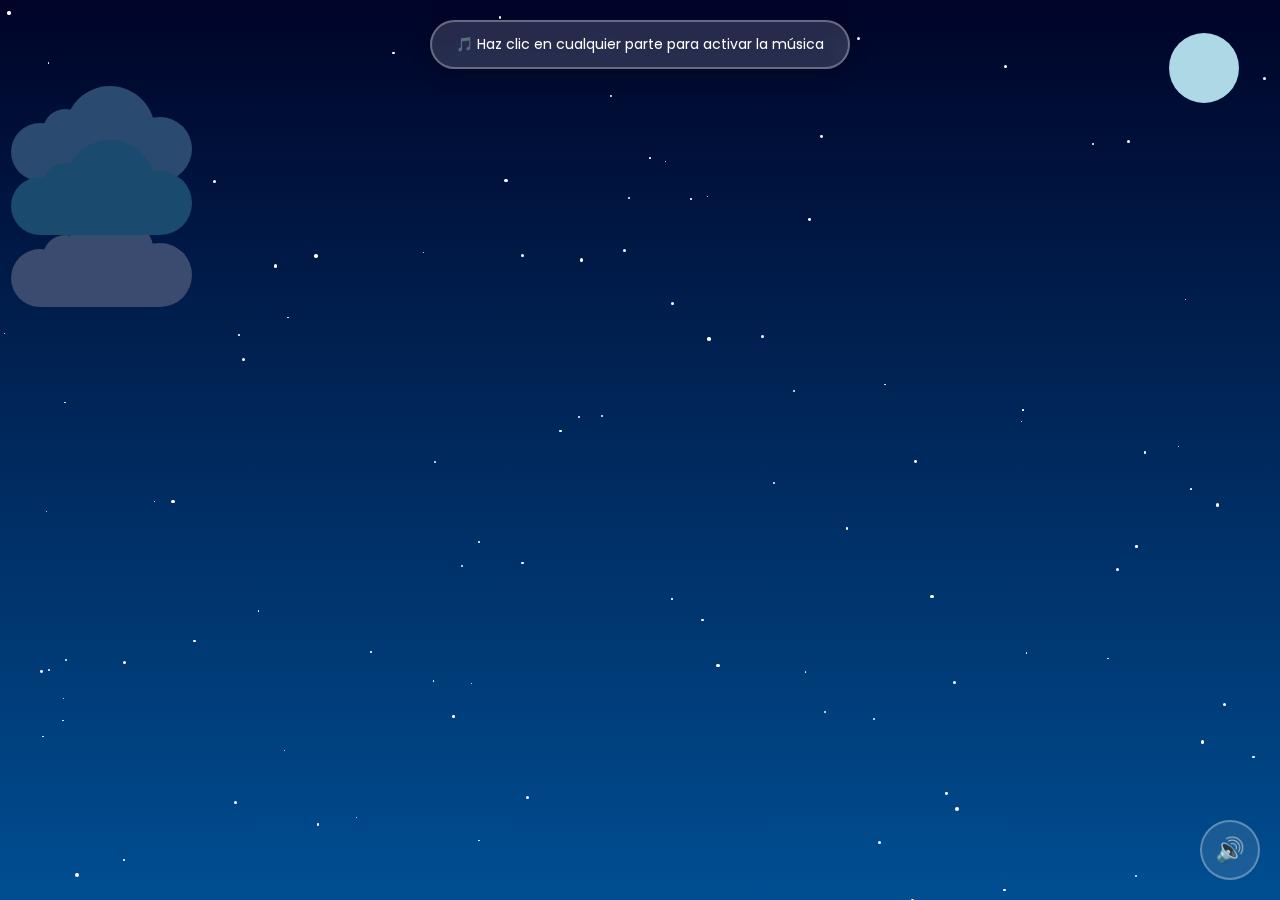
<file: countdown-año-nuevo-2026/index.html>
<!DOCTYPE html>
<html lang="es">

<head>
  <meta charset="UTF-8">
  <meta name="viewport" content="width=device-width, initial-scale=1.0, user-scalable=no">
  <title>Cuenta atras para el 2026</title>
  <link rel="preconnect" href="https://fonts.googleapis.com">
  <link rel="preconnect" href="https://fonts.gstatic.com" crossorigin>
  <link href="https://fonts.googleapis.com/css2?family=Orbitron:wght@400;700;900&family=Poppins:wght@300;400;600&display=swap" rel="stylesheet">
  <link rel="stylesheet" href="style.css">
  <script src="main.js"></script>
</head>

<body>
  <!-- Audio -->
  <audio id="background-music" loop>
    <source src="año-nuevo.mp3" type="audio/mpeg">
  </audio>
  
  <!-- Botón de mute -->
  <button id="mute-btn" class="mute-button" aria-label="Silenciar música" title="Música">
    <span id="mute-icon">🔊</span>
  </button>

  <!-- Indicador de música -->
  <div id="music-prompt" class="music-prompt">
    🎵 Haz clic en cualquier parte para activar la música
  </div>
  
  <div id="bg">
    <div id="stars-container"></div>
    <svg id="bg__moon" height="100" width="100">
      <circle cx="50" cy="50" r="35" fill="lightblue" />
    </svg>
    <svg id="bg__cloud1" height="100" width="200">
      <g fill="#2a4b6f">
        <path d="M40,50 L40,100 L160,100 L160,50 Z" />
        <circle cx="40" cy="71" r="29" />
        <circle cx="65" cy="50" r="22" />
        <circle cx="110" cy="50" r="45" />
        <circle cx="160" cy="68" r="32" />
      </g>
    </svg>
    <svg id="bg__cloud2" height="100" width="200">
      <g fill="#3a4b6f">
        <path d="M40,50 L40,100 L160,100 L160,50 Z" />
        <circle cx="40" cy="71" r="29" />
        <circle cx="65" cy="50" r="22" />
        <circle cx="110" cy="50" r="45" />
        <circle cx="160" cy="68" r="32" />
      </g>
    </svg>
    <svg id="bg__cloud3" height="100" width="200">
      <g fill="#1a4b6f">
        <path d="M40,50 L40,100 L160,100 L160,50 Z" />
        <circle cx="40" cy="71" r="29" />
        <circle cx="65" cy="50" r="22" />
        <circle cx="110" cy="50" r="45" />
        <circle cx="160" cy="68" r="32" />
      </g>
    </svg>
  </div>
  <div id="cd">
    <h1 class="cd__title" id="cd-title">Feliz Año Nuevo </h1>
    <div class="cd__ele">
      <span class="cd__ele__value" id="cd-days">00</span>
      <span class="cd__ele__name">Días</span>
    </div>
    <div class="cd__ele"> 
      <span class="cd__ele__value" id="cd-hours">00</span>
      <span class="cd__ele__name">Horas</span>
    </div>
    <div class="cd__ele">
      <span class="cd__ele__value" id="cd-mins">00</span>
      <span class="cd__ele__name">Minutos</span>
    </div>
    <div class="cd__ele cd__ele--secs">
      <span class="cd__ele__value" id="cd-secs">00</span>
      <span class="cd__ele__name">Segundos</span>
    </div>
    <div class="cd__timetil" id="cd-timetil">Tiempo hasta </div>
  </div>
</body>


</html>
</file>
<file: countdown-año-nuevo-2026/style.css>
html,
  body {
    height: 100%;
  }

  body {
    background: linear-gradient(to bottom, #000428, #004e92);
    color: #fff;
    font-family: 'Poppins', sans-serif;
    margin: 0;
    padding: 0;
    z-index: 0;
    overflow: hidden;
  }

  /* Botón de mute */
  .mute-button {
    position: fixed;
    bottom: 20px;
    right: 20px;
    background-color: rgba(255, 255, 255, 0.1);
    border: 2px solid rgba(255, 255, 255, 0.3);
    border-radius: 50%;
    width: 60px;
    height: 60px;
    font-size: 24px;
    cursor: pointer;
    z-index: 1000;
    transition: all 0.3s ease;
    display: flex;
    align-items: center;
    justify-content: center;
    backdrop-filter: blur(10px);
  }

  .mute-button:hover {
    background-color: rgba(255, 255, 255, 0.2);
    border-color: rgba(255, 255, 255, 0.5);
    transform: scale(1.1);
    box-shadow: 0 0 20px rgba(255, 255, 255, 0.4);
  }

  .mute-button:active {
    transform: scale(0.95);
  }

  /* Indicador de música */
  .music-prompt {
    position: fixed;
    top: 20px;
    left: 50%;
    transform: translateX(-50%);
    background: rgba(255, 255, 255, 0.15);
    backdrop-filter: blur(10px);
    padding: 12px 24px;
    border-radius: 25px;
    border: 2px solid rgba(255, 255, 255, 0.3);
    font-family: 'Poppins', sans-serif;
    font-size: 14px;
    color: white;
    z-index: 1001;
    animation: pulse-prompt 2s ease-in-out infinite;
    box-shadow: 0 4px 20px rgba(0, 0, 0, 0.3);
    opacity: 1;
    transition: opacity 0.5s ease;
  }

  .music-prompt.hidden {
    opacity: 0;
    pointer-events: none;
  }

  @keyframes pulse-prompt {
    0%, 100% {
      transform: translateX(-50%) scale(1);
    }
    50% {
      transform: translateX(-50%) scale(1.05);
    }
  }

  /* Count down code */
  @-webkit-keyframes cd-flowin {
    0% {
      opacity: 0;
      -webkit-transform: translate(-50%, -50%) scale(0);
      transform: translate(-50%, -50%) scale(0);
    }

    100% {
      opacity: 1;
      -webkit-transform: translate(-50%, -50%) scale(1);
      transform: translate(-50%, -50%) scale(1);
    }
  }

  @keyframes cd-flowin {
    0% {
      opacity: 0;
      -webkit-transform: translate(-50%, -50%) scale(0);
      transform: translate(-50%, -50%) scale(0);
    }

    100% {
      opacity: 1;
      -webkit-transform: translate(-50%, -50%) scale(1);
      transform: translate(-50%, -50%) scale(1);
    }
  }

  @-webkit-keyframes cd-new-year-title {
    0% {
      color: red;
    }

    50% {
      color: blue;
    }

    100% {
      color: green;
    }
  }

  @keyframes cd-new-year-title {
    0% {
      background: linear-gradient(45deg, #ff0000, #ff7f00);
      -webkit-background-clip: text;
      -webkit-text-fill-color: transparent;
      background-clip: text;
    }

    25% {
      background: linear-gradient(45deg, #ffff00, #00ff00);
      -webkit-background-clip: text;
      -webkit-text-fill-color: transparent;
      background-clip: text;
    }

    50% {
      background: linear-gradient(45deg, #00ffff, #0000ff);
      -webkit-background-clip: text;
      -webkit-text-fill-color: transparent;
      background-clip: text;
    }

    75% {
      background: linear-gradient(45deg, #ff00ff, #ff0080);
      -webkit-background-clip: text;
      -webkit-text-fill-color: transparent;
      background-clip: text;
    }

    100% {
      background: linear-gradient(45deg, #ff0000, #ff7f00);
      -webkit-background-clip: text;
      -webkit-text-fill-color: transparent;
      background-clip: text;
    }
  }

  @-webkit-keyframes bg-move-cloud {
    0% {
      left: -250px;
    }

    100% {
      left: 105%;
    }
  }

  @keyframes bg-move-cloud {
    0% {
      left: -250px;
    }

    100% {
      left: 105%;
    }
  }

  @-webkit-keyframes bg-pulse-moon {
    0% {
      -webkit-transform: scale(1);
      transform: scale(1);
    }

    100% {
      -webkit-transform: scale(1.15);
      transform: scale(1.15);
    }
  }

  @keyframes bg-pulse-moon {
    0% {
      -webkit-transform: scale(1);
      transform: scale(1);
    }

    100% {
      -webkit-transform: scale(1.15);
      transform: scale(1.15);
    }
  }

  #cd {
    -webkit-animation: cd-flowin 4s ease 1s forwards;
    animation: cd-flowin 4s ease 1s forwards;
    display: inline-block;
    left: 50%;
    opacity: 0;
    position: fixed;
    text-align: center;
    top: 50%;
    width: 90%;
    max-width: 500px;
    z-index: 2;
  }

  #cd .cd__title {
    color: #ebebeb;
    font-family: 'Orbitron', sans-serif;
    font-size: 2.2em;
    font-weight: 900;
    -webkit-transition: all 1s;
    transition: all 1s;
    text-shadow: 0 0 20px rgba(255, 255, 255, 0.5),
                 0 0 40px rgba(255, 255, 255, 0.3),
                 0 0 60px rgba(255, 255, 255, 0.2);
    letter-spacing: 2px;
  }

  #cd .cd__title.cd__title--newyear {
    -webkit-animation: cd-new-year-title 3s ease alternate infinite;
    animation: cd-new-year-title 3s ease alternate infinite;
  }

  #cd .cd__ele {
    -webkit-box-sizing: border-box;
    box-sizing: border-box;
    color: #fff;
    display: inline-block;
    padding: 5% 3.5%;
    background: rgba(255, 255, 255, 0.05);
    border-radius: 15px;
    margin: 5px;
    backdrop-filter: blur(10px);
    box-shadow: 0 8px 32px rgba(0, 0, 0, 0.3),
                inset 0 0 20px rgba(255, 255, 255, 0.1);
    border: 1px solid rgba(255, 255, 255, 0.2);
    transition: all 0.3s ease;
  }

  #cd .cd__ele:hover {
    transform: translateY(-5px);
    box-shadow: 0 12px 40px rgba(0, 0, 0, 0.4),
                inset 0 0 30px rgba(255, 255, 255, 0.2);
  }

  #cd .cd__ele .cd__ele__value {
    display: block;
    font-size: 3.1em;
    font-family: 'Orbitron', monospace;
    font-weight: 900;
    text-shadow: 0 0 10px rgba(255, 255, 255, 0.8),
                 0 0 20px rgba(255, 255, 255, 0.6),
                 0 0 30px rgba(87, 163, 0, 0.6),
                 0 0 40px rgba(87, 163, 0, 0.4);
  }

  #cd .cd__ele .cd__ele__name {
    font-size: 0.85em;
    font-style: italic;
  }

  #cd .cd__ele--secs {
    color: #57a300;
    background: rgba(87, 163, 0, 0.1);
    border-color: rgba(87, 163, 0, 0.5);
    animation: pulse-seconds 1s ease-in-out infinite;
  }

  @keyframes pulse-seconds {
    0%, 100% {
      transform: scale(1);
      box-shadow: 0 8px 32px rgba(87, 163, 0, 0.3),
                  inset 0 0 20px rgba(87, 163, 0, 0.2);
    }
    50% {
      transform: scale(1.05);
      box-shadow: 0 12px 40px rgba(87, 163, 0, 0.5),
                  inset 0 0 30px rgba(87, 163, 0, 0.3);
    }
  }

  #cd .cd__timetil {
    margin-top: 2%;
  }

  /* Estrellas */
  #stars-container {
    position: absolute;
    width: 100%;
    height: 100%;
    z-index: 0;
  }

  .star {
    position: absolute;
    background: white;
    border-radius: 50%;
    animation: twinkle 3s ease-in-out infinite;
  }

  @keyframes twinkle {
    0%, 100% { opacity: 0.3; transform: scale(1); }
    50% { opacity: 1; transform: scale(1.2); }
  }

  /* --< Background >-- */
  #bg {
    height: 100%;
    left: 0;
    overflow: hidden;
    position: fixed;
    right: 0;
    width: 100%;
    z-index: 1;
  }

  #bg * {
    position: fixed;
  }

  #bg__moon {
    -webkit-animation: bg-pulse-moon 4s linear 0s alternate infinite;
    animation: bg-pulse-moon 4s linear 0s alternate infinite;
    right: 2%;
    top: 2%;
  }

  #bg__grass {
    bottom: 0;
    left: 50%;
    -webkit-transform: translateX(-50%);
    transform: translateX(-50%);
  }

  #bg__city {
    bottom: 0;
    left: 50%;
    -webkit-transform: translateX(-50%);
    transform: translateX(-50%);
  }

  #bg__cloud1 {
    -webkit-animation: bg-move-cloud 48s linear -12s alternate infinite;
    animation: bg-move-cloud 48s linear -12s alternate infinite;
    top: 9%;
  }

  #bg__cloud2 {
    -webkit-animation: bg-move-cloud 60s linear -78s alternate infinite;
    animation: bg-move-cloud 60s linear -78s alternate infinite;
    top: 23%;
  }

  #bg__cloud3 {
    -webkit-animation: bg-move-cloud 80s linear -78s alternate infinite;
    animation: bg-move-cloud 80s linear -78s alternate infinite;
    top: 15%;
  }

  .celebrate {
    font-size: 2em;
    margin-top: 10px;
    font-family: 'Orbitron', sans-serif;
    font-weight: 700;
    animation: float 1.5s ease-in-out infinite, zoom 2s ease-in-out infinite;
    text-shadow: 0 0 20px rgba(255, 255, 255, 0.8),
                 0 0 40px rgba(255, 215, 0, 0.6);
  }

  @keyframes float {

    0%,
    100% {
      transform: translateY(0);
    }

    50% {
      transform: translateY(-20px);
    }
  }

  @keyframes zoom {

    0%,
    100% {
      transform: scale(1);
    }

    50% {
      transform: scale(1.2);
    }
  }

  @keyframes floatUp {
    0% {
      opacity: 0;
      transform: translateY(50px);
    }

    50% {
      opacity: 1;
    }

    100% {
      opacity: 0;
      transform: translateY(-500px);
    }
  }

  .floating-emoji {
    position: fixed;
    bottom: -50px;
    font-size: 2.5em;
    animation: floatUp 5s ease-in-out forwards;
    z-index: 9999;
    pointer-events: none;
    filter: drop-shadow(0 0 10px rgba(255, 255, 255, 0.8));
  }

  /* Media queries para móviles */
  @media (max-width: 768px) {
    #cd .cd__title {
      font-size: 1.5em;
    }

    #cd .cd__ele {
      padding: 3% 2%;
      margin: 3px;
    }

    #cd .cd__ele .cd__ele__value {
      font-size: 2.2em;
    }

    #cd .cd__ele .cd__ele__name {
      font-size: 0.75em;
    }

    .mute-button {
      width: 50px;
      height: 50px;
      font-size: 20px;
      bottom: 15px;
      right: 15px;
    }

    .celebrate {
      font-size: 1.5em;
    }

    .floating-emoji {
      font-size: 2em;
    }

    .music-prompt {
      font-size: 12px;
      padding: 10px 20px;
      top: 15px;
    }
  }

  @media (max-width: 480px) {
    #cd .cd__title {
      font-size: 1.2em;
    }

    #cd .cd__ele {
      padding: 2% 1.5%;
    }

    #cd .cd__ele .cd__ele__value {
      font-size: 1.8em;
    }

    .mute-button {
      width: 45px;
      height: 45px;
      font-size: 18px;
    }
  }
</file>
